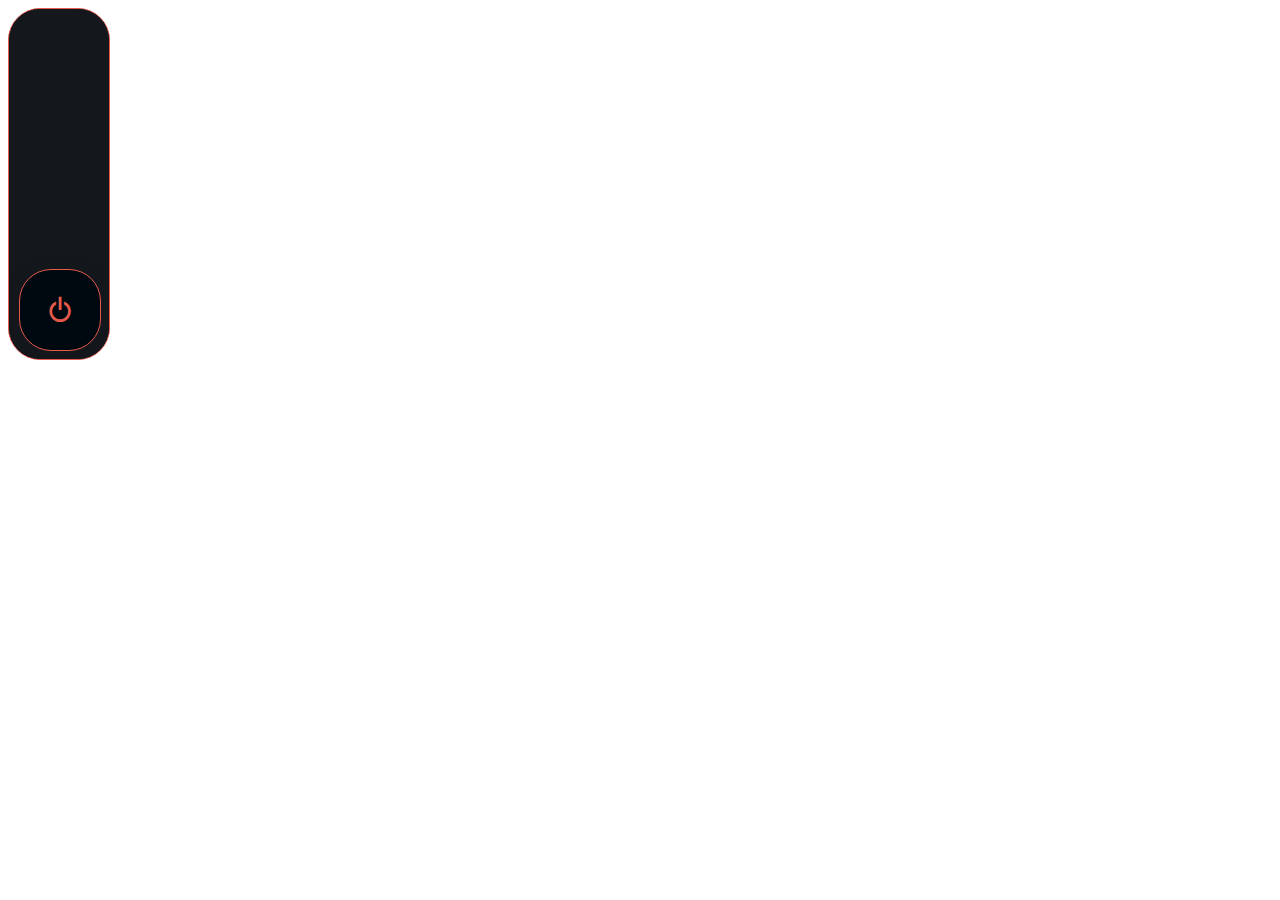
<file: css/html-demo.html>
<!DOCTYPE html>
<html lang="en">

<head>
    <meta charset="UTF-8">
    <meta http-equiv="X-UA-Compatible" content="IE=edge">
    <meta name="viewport" content="width=device-width, initial-scale=1.0">
    <link href='https://unpkg.com/boxicons@2.1.4/css/boxicons.min.css' rel='stylesheet'>
    <title>Document</title>
    <style>
        .switch {
            background: rgba(20, 24, 28, 1);
            border: 1px ridge rgb(230 90 75);
            position: relative;
            border-radius: 2rem;
            width: 100px;
            height: 350px;
            transition: all .15s ease;
            overflow: auto;
            scroll-behavior: smooth;
            scroll-snap-type: y mandatory;
        }

        .space {
            height: 250px;
            scroll-snap-align: center;
        }

        .switch.active>.btn i {
            color: rgb(60 230 140);
        }

        .btn {
            display: flex;
            margin: 10px;
            position: relative;
            background: rgba(0, 8, 16, 1);
            border: 1px ridge rgb(230 90 75);
            width: 80px;
            height: 80px;
            border-radius: 32px;
            justify-content: center;
            align-items: center;
            box-shadow: 0px 5px 30px 0px rgba(0, 0, 0, 0.06);
            cursor: pointer;
        }

        .btn i {
            font-size: 2rem;
            color: rgb(230 90 75);
            transition: all .25s ease;
        }
    </style>
</head>

<body>
    <div class="switch">
        <div class="space"></div>
        <div class="btn">
            <i class="bx bx-power-off"></i>
        </div>
        <div class="space"></div>
    </div>

    <script>
        let btn = document.querySelector('.btn');
        let switchElement = document.querySelector('.switch');

        switchElement.addEventListener('scroll', (evnt) => {

            const y = evnt.target.scrollTop;

            if (y > 127) {
                switchElement.classList.add('active');

                switchElement.style.background = `rgba(${y - 8},${y - 6},${y - 3}, 1)`

                document.body.style.background = `rgb(${y},${y},${y})`;

                btn.style.background = `rgb(${y},${y},${y}, 1)`;

            } else {

                switchElement.classList.remove('active');

                switchElement.style.background = `rgba(${y + 20},${y + 24},${y + 28}, 1)`

                document.body.style.background = `rgb(${y + 30},${y + 34},${y + 38})`;

                btn.style.background = `rgb(${y},${y + 8},${y + 16}, 1)`;
            }

        })

    </script>

</body>

</html>
</file>
